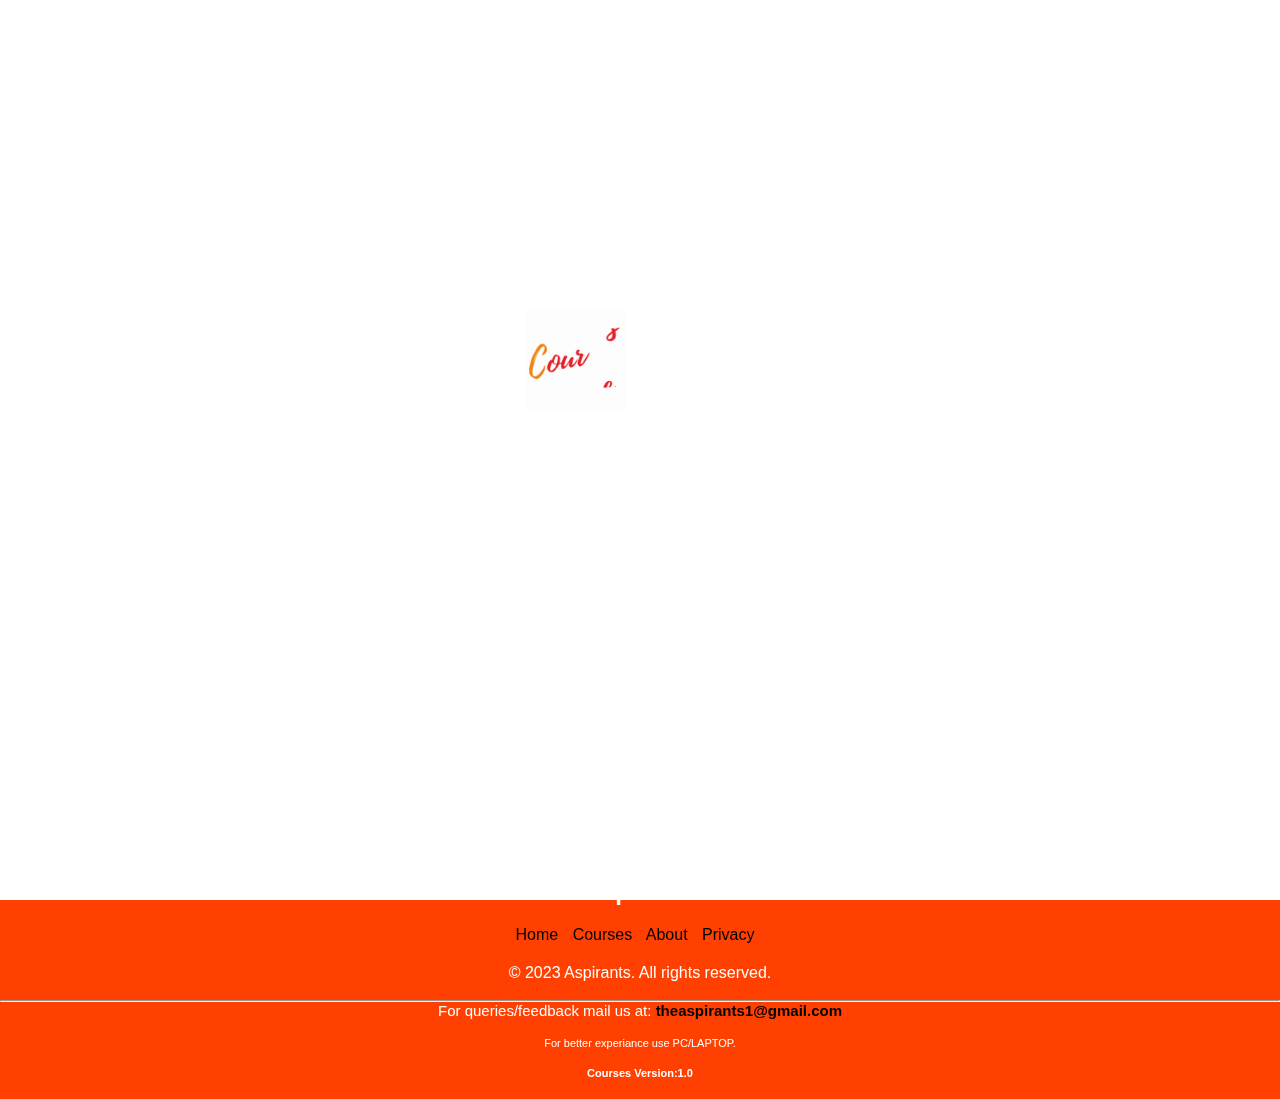
<file: about.html>
<!DOCTYPE html>
<html>

<head>

  <!-- Google tag (gtag.js) -->
  <script async src="https://www.googletagmanager.com/gtag/js?id=G-E3HNRZ7V4F"></script>
  <script>
    window.dataLayer = window.dataLayer || [];
    function gtag(){dataLayer.push(arguments);}
    gtag('js', new Date());
  
    gtag('config', 'G-E3HNRZ7V4F');
  </script>
  
    
  <title>About Us</title>
  <link rel="shortcut icon" type="image/png" href="asp_v_om.png">
  <link rel="stylesheet" href="about_vyom.css">
  <link rel="stylesheet" href="style.css">
  <link rel="stylesheet" href="cart.css">
</head>

<body>
  <div id="loader">
    <div class="loader-logo"></div>
  </div>

  <div class="navbar">
    <div class="logo">
      <img src="asp_wide_crs.png" alt="Logo" />
    </div>
    <div class="nav-links">
      <!-- Add your navigation links here -->
      <a href="index.html">Home</a>
      <a href="crs.html">Courses</a>
      <a href="about.html">About</a>
      <!-- <a href="ctc.html">Contact</a> -->
      <a href="cart.html"><img src="cart-2.png" id="cart-icon"></a><span id="cart-count"></span></a>
    </div>
  </div>

  <div class="container_new">
    <div class="content">
      <div class="main">
        <img class="img-2" src="asp_party.gif" alt="Background Image">
        <!-- <div class="text_new"> -->
        <p id="desc">
          This is a comprehensive course listing platform that aims to connect individuals with a wide range of learning
          opportunities. The platform provides a user-friendly interface that allows you to easily navigate through
          different sections and explore the available courses.This is a centralized platform with access to over 1000
          diverse courses spanning a wide range of subjects, ensuring ample opportunities for intellectual growth and
          development. It further enhances the user experience by categorizing courses into specific topics. Clicking on
          a topic card leads users to a dedicated page where they can explore courses related to that topic. Users can
          enroll in these courses by clicking on the "Explore" button, which directs them to respective platforms , where
          they can access the course materials and start their learning journey.
        </p>

        <p id="desc-2">Aspirants is an innovative organization fueled by the collective knowledge and passion
          of our four
          technology enthusiasts. With a shared vision, Our team strive to provide the cutting-edge solution of the
          every problem. Our mission is to provide the solution of the problem face by students with help of our
          knowledge in the form of Web Apps. At Aspirants, we believe that technology has power to transform the world
          and we use it to mark the remarkable change.</p>
        <!-- </div> -->
      </div>
      <form action="#" class="form_new">
        <!-- <div class="topic">Meet the Creators</div> -->

        <div class="message-box" style="margin-left: 34.5px;">
          <img src="vyom1.jpg" class="icon">
          <h2 id="name">Vyom Padalia</h2>
          <p id="name1">Chief Executive Officer</p>
          <a href="https://www.linkedin.com/in/vyom-padalia/" id="name2" target="_blank"><img src="linkedin.png"
              alt="" class="icon2"></a>
        </div>
        <div class="message-box" style="margin-left: 34.5px;margin-top:42.74px;">
          <img src=" parth.png" class="icon">
          <h2 id="name">Parth Thakkar</h2>
          <p id="name1_parth">Chief Technical Officer</p>
          <a href="https://www.linkedin.com/in/parth-thakkar-5b4946230/" id="name2" target="_blank"><img
              src="linkedin.png" alt="" class="icon2"></a>
        </div>
        <div class="message-box" style="margin-left: 34.5px;margin-top:42.74px;">
          <img src=" heet.jpg" class="icon">
          <h2 id="name">Heet Depani</h2>
          <p id="name1">Chief Marketing Officer</p>
          <a href="http://www.linkedin.com/in/heet-depani" id="name2" target="_blank"><img src="linkedin.png"
              alt="" class="icon2"></a>
        </div>
        <div class="message-box" style="margin-left: 34.5px;margin-top:42.74px;">
          <img src=" tirth.jpg" class="icon">
          <h2 id="name_tirth">Tirth Patel</h2>
          <p id="name1">Chief Operating Officer </p>
          <a href="https://www.linkedin.com/in/tirth-patel-7ab9ba264/" id="name2" target="_blank"><img
              src="linkedin.png" alt="" class="icon2"></a>
        </div>


    </div>
  </div>

  <footer class="footer">
    <div class="container">
      <div class="footer-logo">
        <h2>Aspirants</h2>
      </div>
      <div class="footer-links">
        <a href="index.html">Home</a>
        <a href="crs.html">Courses</a>
        <a href="about.html">About</a>
        <!-- <a href="ctc.html">Contact</a> -->
        <a href="privacy.html">Privacy</a>
      </div>
    </div>
    <div class="footer-bottom">
      <p>&copy; 2023 Aspirants. All rights reserved.</p>
      <br>
      <hr>
      <div class="disclaimer">
        <p class="d1">For queries/feedback mail us at: <b><a
              href="mailto:theaspirants1@gmail.com">theaspirants1@gmail.com</a></b>
        </p>
        <br>
        <p class="d2">
          For better experiance use PC/LAPTOP.
        </p>
        <br>
        <p class="d3">
          <b>Courses Version:1.0</b>
        </p>
      </div>
    </div>
  </footer>

  <!-- <script src="script.js"></script> -->

  <script src="https://ajax.googleapis.com/ajax/libs/jquery/3.7.0/jquery.min.js"></script>
  <!-- the position of this jquery scipt always before the index.js script.. -->
  <script src="new.js" charset="utf-8"></script>
  <script src="script.js" charset="utf-8"></script>
  <script src="loading.js"></script>
  <script src="cart.js"></script>
</body>

</html>
</file>
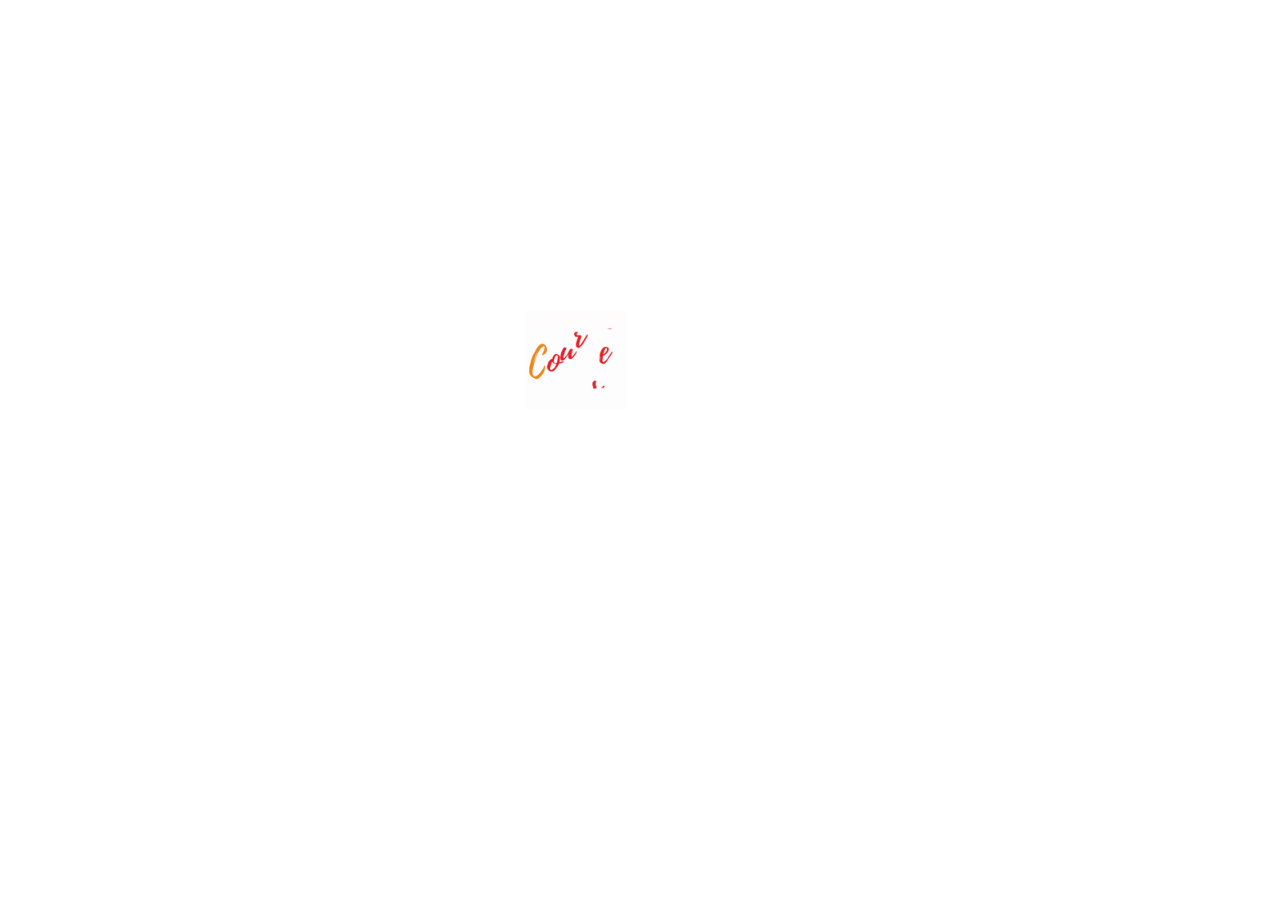
<file: cart.html>
<!DOCTYPE html>
<html>

<head>

  <!-- Google tag (gtag.js) -->
  <script async src="https://www.googletagmanager.com/gtag/js?id=G-E3HNRZ7V4F"></script>
  <script>
    window.dataLayer = window.dataLayer || [];
    function gtag(){dataLayer.push(arguments);}
    gtag('js', new Date());
  
    gtag('config', 'G-E3HNRZ7V4F');
  </script>

  
  <title>Saved Courses</title>
  <link rel="shortcut icon" type="image/png" href="asp_v_om.png">
  <link rel="stylesheet" href="cart.css">
  <link rel="stylesheet" href="courses.css">
  <link rel="stylesheet" href="courses_card.css">
  <link rel="stylesheet" href="footer.css">
</head>

<body>


  <div id="loader">
    <div class="loader-logo"></div>
  </div>

  <div class="navbar">
    <div class="logo">
      <a href="index.html"><img src="asp_wide_crs.png" alt="Logo"></a>
    </div>
    <div class="nav-links">
      <!-- Add your navigation links here -->
      <a href="index.html">Home</a>
      <a href="crs.html">Courses</a>
      <a href="about.html">About</a>
      <!-- <a href="ctc.html">Contact</a> -->
      <a href="cart.html"><img src="cart-2.png" id="cart-icon"><span id="cart-count"></span></a>
    </div>
  </div>
  
  <h1 class="msg">Your Saved Courses</h1>

  <div id="cart-items-container">
    <p id="empty-cart-message">Add Courses from <a href="crs.html" id="crs-disp">Courses</a> Page to display here.</p>
  </div>
  <!-- <div id="cart-count"></div> -->
  <footer class="footer">
    <div class="container">
      <div class="footer-logo">
        <h2>Aspirants</h2>
      </div>
      <div class="footer-links">
        <a href="index.index.html">Home</a>
        <a href="crs.html">Courses</a>
        <a href="about.html">About</a>
        <!-- <a href="ctc.html">Contact</a> -->
        <a href="privacy.html">Privacy</a>
      </div>
    </div>
    <div class="footer-bottom">
      <p>&copy; 2023 Aspirants. All rights reserved.</p>
      <br>
      <hr>
      <div class="disclaimer">
        <p class="d1">For queries/feedback mail us at: <b><a
              href="mailto:theaspirants1@gmail.com">theaspirants1@gmail.com</a></b>
        </p>
        <!-- <br> -->
        <p class="d2">
          For better experiance use PC/LAPTOP.
        </p>
        <!-- <br> -->
        <p class="d3">
          <b>Courses Version:1.0</b>
        </p>
      </div>
    </div>
    </div>
  </footer>
  <script src="cart.js"></script>
  <script src="loading.js"></script>
  <script src="script.js"></script>
</body>

</html>
</file>
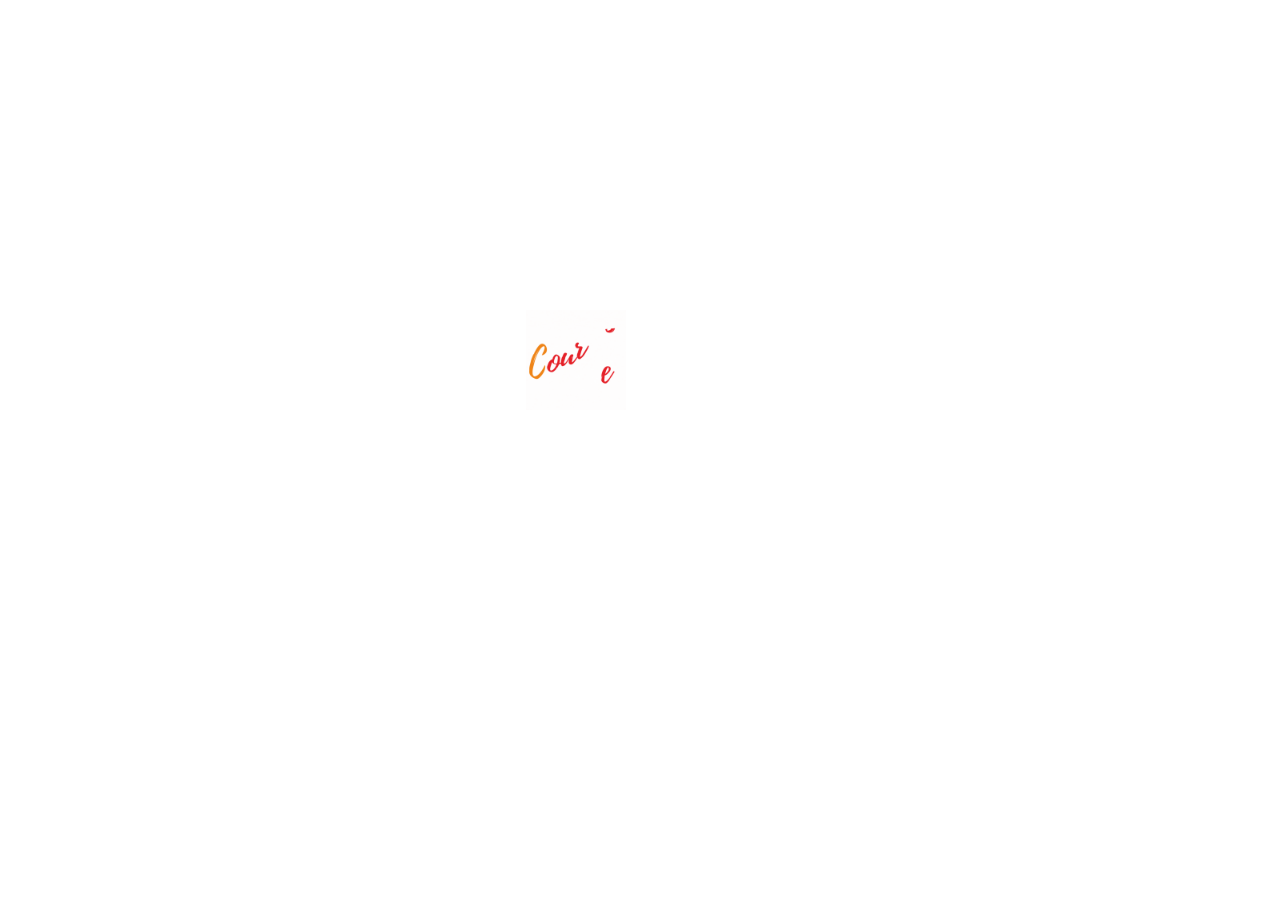
<file: ctc.html>
<!DOCTYPE html>
<html>

<head>

  <!-- Google tag (gtag.js) -->
  <script async src="https://www.googletagmanager.com/gtag/js?id=G-E3HNRZ7V4F"></script>
  <script>
    window.dataLayer = window.dataLayer || [];
    function gtag(){dataLayer.push(arguments);}
    gtag('js', new Date());
  
    gtag('config', 'G-E3HNRZ7V4F');
  </script>



  
  <title>Contact Us</title>
  <link rel="stylesheet" href="style.css">
  <link rel="stylesheet" href="contact.css">
  <link rel="stylesheet" href="cart.css">


</head>

<body class="conta">
  <div id="loader">
    <div class="loader-logo"></div>
  </div>
  <div class="navbar">
    <div class="logo">
      <img src="asp_wide_crs.png" alt="Logo">
    </div>
    <div class="nav-links">
      <!-- Add your navigation links here -->
      <a href="index.html">Home</a>
      <a href="crs.html">Courses</a>
      <a href="about.html">About</a>
      <a href="ctc.html">Contact</a>
      <a href="cart.html"><img src="cart-2.png" id="cart-icon"></a><span id="cart-count"></span></a>
    </div>
  </div>
  <div class="container_new">
    <div class="content">
      <div class="image-box img-1">
        <img class="img-2" src="contact_new.png" alt="" />
      </div>
      <form action="#">
        <div class="topic">Send us a message</div>
        <div class="input-box">
          <input id="yrn" type="text" required />
          <label>Enter your name</label>
        </div>
        <div class="input-box">
          <input onclick="valid_function()" id="yre" type="email" required />
          <label>Enter your email</label>
        </div>
        <div class="message-box">
          <textarea id="yrt" required></textarea>
          <label>Enter your message</label>
        </div>
        <div class="input-box">
          <input class="btn_new" type="submit" value="Send Message" onclick="btn_function()" />
          <script>
            function btn_function() {
              var in1 = document.getElementById('yrn');
              var in2 = document.getElementById('yre');
              var in3 = document.getElementById('yrt');
              if (in1.value.trim() !== '' && in2.value.trim() !== '' && in3.value.trim() !== '') {
                window.location.href =
                  "mailto:theaspirants1@gmail.com"
              }
              
            }
          </script>
        </div>
      </form>
    </div>
  </div>
  <!-- footer section -->

  <footer class="footer">
    <div class="container">
      <div class="footer-logo">
        <h2>Aspirants</h2>
      </div>
      <div class="footer-links">
        <a href="index.html">Home</a>
        <a href="crs.html">Courses</a>
        <a href="about.html">About</a>
        <a href="ctc.html">Contact</a>
        <a href="privacy.html">Privacy</a>
      </div>
    </div>
    <div class="footer-bottom">
      <p>&copy; 2023 Aspirants. All rights reserved.</p>
    </div>
  </footer>


  <!-- <script src="script.js"></script> -->

  <script src="https://ajax.googleapis.com/ajax/libs/jquery/3.7.0/jquery.min.js"></script>
  <!-- the position of this jquery scipt always before the index.js script.. -->
  <script src="new.js" charset="utf-8"></script>
  <script src="script.js" charset="utf-8"></script>
  <script src="loading.js"></script>
  <script src="cart.js"></script>
</body>

</html>
</file>
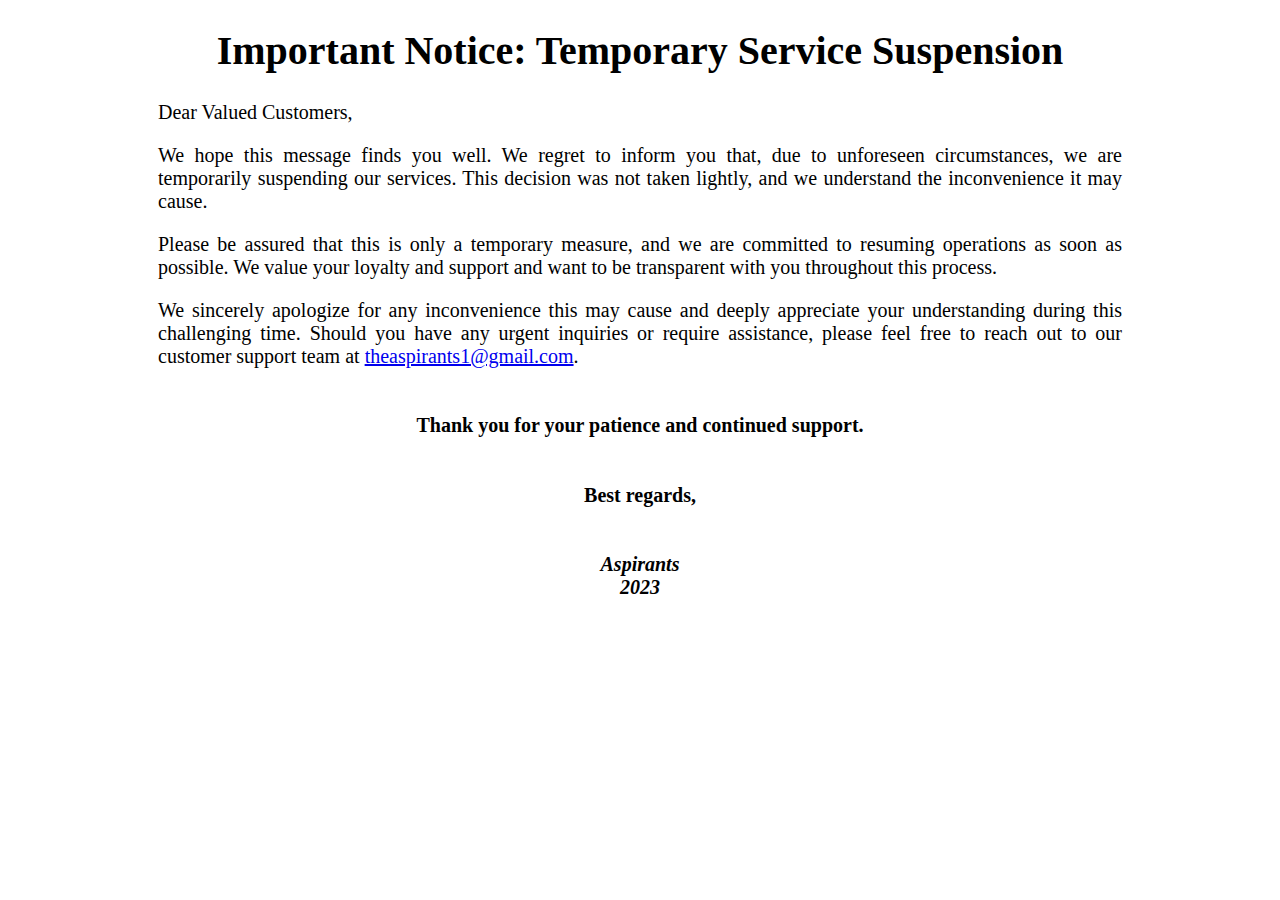
<file: index_shutdown.html>
<!DOCTYPE html>
<html>

<head>
    <meta charset="UTF-8">
    <title>Important Notice: Temporary Service Suspension</title>
    <style>
      #shut{
        /* text-justify: auto; */
        font-size: 20px;
        margin-left: 150px;
        margin-right: 150px;
        text-align: justify;
      }
      
      #shut p {
        text-align: justify;
        /* font-size: 20px; */
      }
      
      #shut h1 {
        text-align: center;
        font-size: 40px;
      }

      #shut h6 {
        text-align: center;
        font-size: 20px;
      }

      
    </style>
</head>

<body>
    <div id="shut">
        <h1>Important Notice: Temporary Service Suspension</h2>
        <p>Dear Valued Customers,</p>
        <p>We hope this message finds you well. We regret to inform you that, due to unforeseen circumstances, we are temporarily suspending our services. This decision was not taken lightly, and we understand the inconvenience it may cause.</p>
        <p>Please be assured that this is only a temporary measure, and we are committed to resuming operations as soon as possible. We value your loyalty and support and want to be transparent with you throughout this process.</p>
        <p>We sincerely apologize for any inconvenience this may cause and deeply appreciate your understanding during this challenging time. Should you have any urgent inquiries or require assistance, please feel free to reach out to our customer support team at <a href="mailto:theaspirants1@gmail.com.com">theaspirants1@gmail.com</a>.</p>
        <h6>Thank you for your patience and continued support.</h6>
        <h6>Best regards,</h6>
        <h6><em>Aspirants<br>2023</em></h6>
    </div>
</body>

</html>
</file>
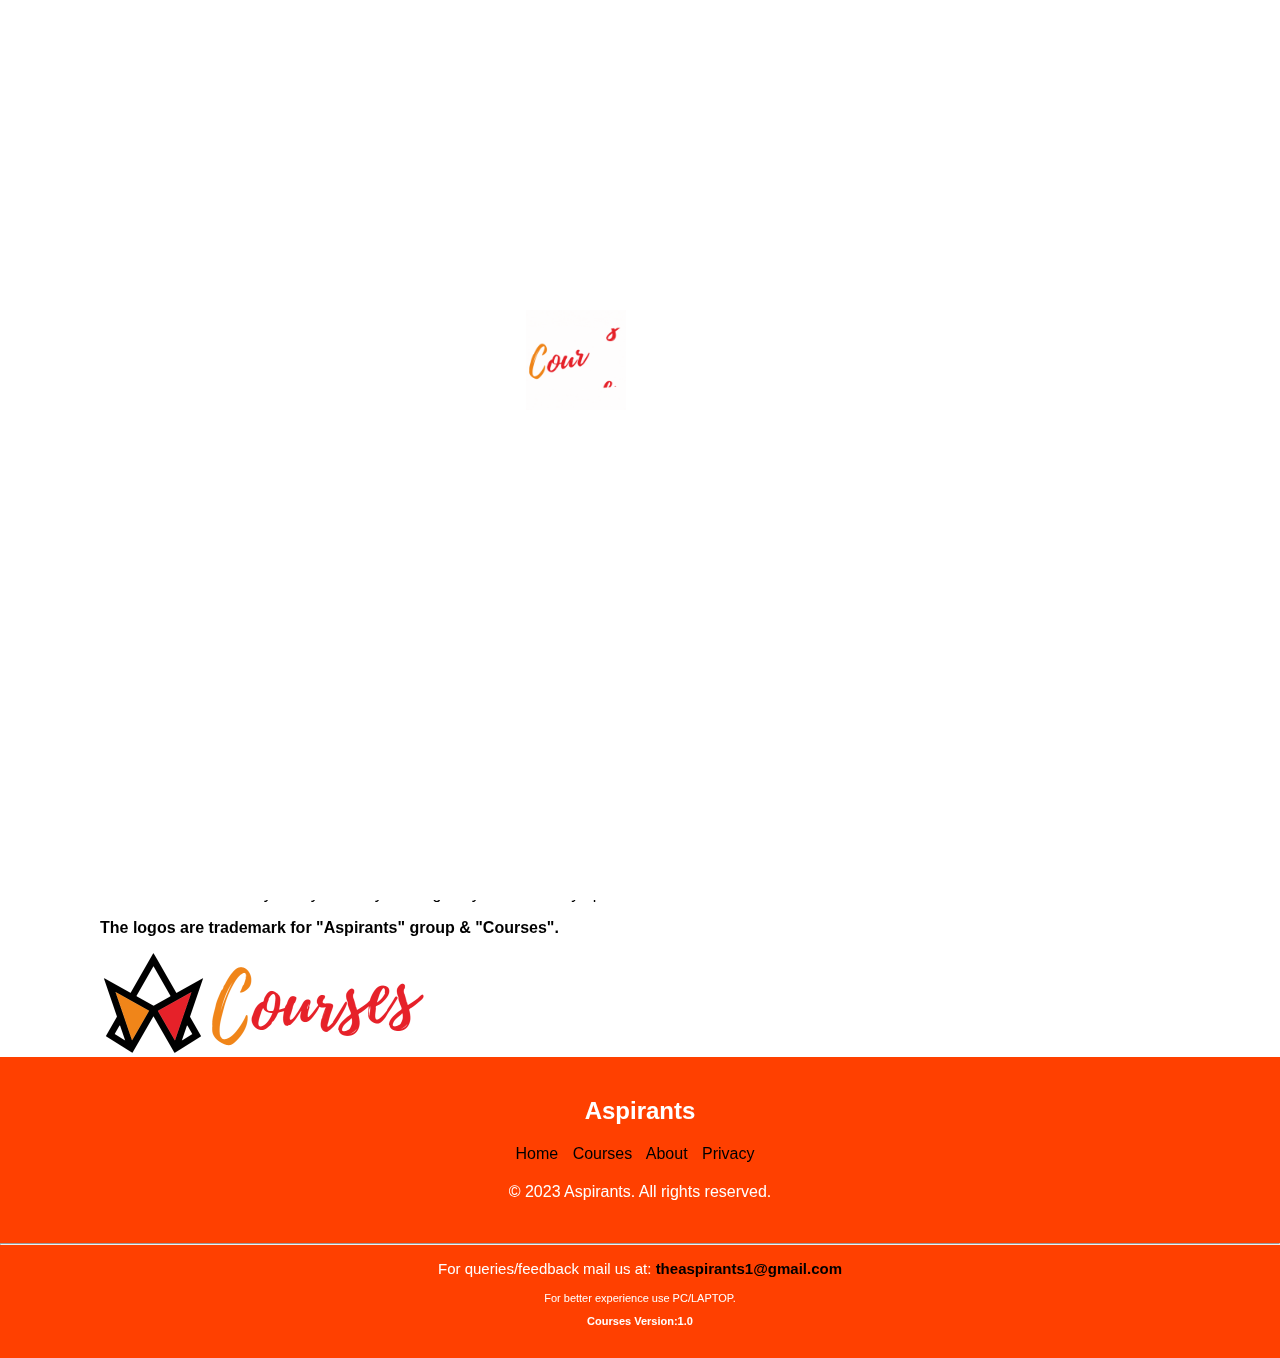
<file: privacy.html>
<!DOCTYPE html>
<html>

<head>

  <!-- Google tag (gtag.js) -->
  <script async src="https://www.googletagmanager.com/gtag/js?id=G-E3HNRZ7V4F"></script>
  <script>
    window.dataLayer = window.dataLayer || [];
    function gtag(){dataLayer.push(arguments);}
    gtag('js', new Date());
  
    gtag('config', 'G-E3HNRZ7V4F');
  </script>



  
  <title>Privacy</title>
  <link rel="shortcut icon" type="image/png" href="asp_v_om.png">
  <link rel="stylesheet" href="style.css">
  <link rel="stylesheet" href="cart.css">
</head>

<body>
  <div id="loader">
    <div class="loader-logo"></div>
  </div>

  <div class="navbar">
    <div class="logo">
      <img src="asp_wide_crs.png" alt="Logo">
    </div>
    <div class="nav-links">
      <a href="index.html">Home</a>
      <a href="crs.html">Courses</a>
      <a href="about.html">About</a>
      <a href="cart.html"><img src="cart-2.png" id="cart-icon"></a><span id="cart-count"></span></a>
    </div>
  </div>
 <div id="priv">
  
   <h1>Privacy Policy for <b>Courses</b> Platform</h1>

  <h2>Effective Year: 2023</h2>

  <p>At Aspirants, we are committed to protecting the privacy and security of the information provided to us through our "Courses" course listing platform. This Privacy Policy outlines how we collect, use, and disclose the data we have. By accessing or using the Courses platform, you agree to the terms and conditions outlined in this policy.</p>

  <h3>1. Information:</h3>

  <h4>1.1 Web Information:</h4>
  <p>"Courses" under the banner of "Aspirants", may directly or indirectly collect course and other data from the web, thus it does not guarantee full accuracy of data.</p>

  <h4>1.2 Course Information:</h4>
  <p>We gather course information like title, platform, image, link, price, etc. <b>This information may vary with time. For latest details we suggest you to visit the respective website link.</b> Our save function is browser-specific, meaning that if you switch browsers, even on the same device, you won't be able to see your saved courses. However, you can access them from the browser on the device where you initially saved the courses.</p>

  <h4>1.3 Usage Information:</h4>
  <p>This platform is developed by "Aspirants" for the purpose of social welfare for students. Any sort of hamper or infringement to it will not be entertained. Thus user is requested to not fall under action like copying code/files/images/text/information or reuse the same in any form of media.</p>

  <h4>1.4 Company Information:</h4>
  <p><b>"Aspirants"</b> and <b>"Courses"</b> are result of true dedication and true hardwork. It is the platform by students for students. Actions like pirating/copying logo/name/information, questions the morality you carry.</p>

  <h3>2. Contact Us:</h3>
  
  <p>If you have any questions, concerns, or suggestions regarding this Privacy Policy, or if you want to join Aspirants please contact us at <strong><a href="mailto:theaspirants1@gmail.com">theaspirants1@gmail.com</a></strong>.</p>

  <p>Please read this Privacy Policy carefully and regularly check for any updates.</p>
   <p><b>The logos are trademark for <b>"Aspirants"</b> group & <b>"Courses"</b>.</b></p>
   <img src="asp_wide_crs.png" height="100px" text-align="center">
 </div>

  <footer class="footer">
    <div class="container">
      <div class="footer-logo">
        <h2>Aspirants</h2>
      </div>
      <div class="footer-links">
        <a href="index.html">Home</a>
        <a href="crs.html">Courses</a>
        <a href="about.html">About</a>
        <!-- <a href="ctc.html">Contact</a> -->
        <a href="privacy.html">Privacy</a>
      </div>
    </div>
    <div class="footer-bottom">
      <p>&copy; 2023 Aspirants. All rights reserved.</p>
      <br>
      <hr>
      <div class="disclaimer">
        <p class="d1">For queries/feedback mail us at: <b><a
              href="mailto:theaspirants1@gmail.com">theaspirants1@gmail.com</a></b>
        </p>
        <!-- <br> -->
        <p class="d2">
          For better experience use PC/LAPTOP.
        </p>
        <!-- <br> -->
        <p class="d3">
          <b>Courses Version:1.0</b>
        </p>
      </div>
    </div>
  </footer>
  <script src="https://ajax.googleapis.com/ajax/libs/jquery/3.7.0/jquery.min.js"></script>
  <script src="script.js" charset="utf-8"></script>
  <script src="https://unpkg.com/swiper/swiper-bundle.min.js"></script>
  <script src="script_new.js" charset="utf-8"></script>
  <script src="loading.js"></script>
  <script src="cart.js"></script>
</body>
</html>
</file>
<file: about_vyom.css>
* {
  margin: 0;
  padding: 0;
  box-sizing: border-box;
  font-family: 'Times New Roman', Times, serif;
}

.main {
  position: relative;
  /* margin-top: 270px; */
  display: inline-block;
  padding: 10px;
  width: 40%;
  text-align: justify;
  margin-left: 20px;
  font-size: 17px;
  font-weight: 500;
  box-shadow: 0 5px 10px rgba(0, 0, 0, 0.15);
}

#desc {
  position: absolute;
  /* top: 50%; */
  /* left: 50%; */
  bottom: 20%;
  left: 30;
  transform: translate(-50%, -50%);
}

#desc-2 {
  position: absolute;

  bottom: 20%;
  left: 30;
  transform: translate(-50%, -50%);
}

.topic {
  color: #F08519;
  font-size: 25px;
}

.icon {
  display: inline;
  width: 90px;
  height: 90px;
  border-radius: 50%;
  margin-right: 20px;
}

.icon2 {
  width: 20px;
  height: 20px;
  /* border-radius: 50%; */
  position: absolute;
  margin-left: 90px;
  margin-top: 50px;
  margin-right: 20px;
}

#name {
  font-size: 20px;
  color: #F08519;
  font-weight: bold;
}

#name_tirth {
  font-size: 20px;
  color: #F08519;
  font-weight: bold;
}

#name1 {
  font-size: 15px;
  color: #000000;
  font-weight: bold;
  position: absolute;
  margin-left: 110px;
  margin-top: 27px;
}

#name1_parth {
  font-size: 15px;
  color: #000000;
  font-weight: bold;
  position: absolute;
  margin-left: 110px;
  /* margin-top: 27px; */
}


#name2 {
  font-size: 15px;
  color: #004bfa;
  font-weight: bold;
  position: absolute;
  margin-left: 20px;
}

.content .message-box {
  margin-top: 30px;
  margin-left: 90px;
  min-height: 100px;
  position: relative;
  display: flex;
  /* border: 2px solid black; */
  padding: 10px 0 0px 10px;
  transition: all .5s ease-in-out;
}

.content .message-box:hover {
  /* background-color: #f8f8f8; */
  box-shadow: 0 5px 10px rgba(0, 0, 0, 0.15);
  border-radius: 10px;
  /* size:10px; */
  transform: scale(1.1);
}

.content .message-box img:hover {
  /* height: 20px; */
}

.contact {
  height: 100vh;
  width: 100%;
  display: flex;
  align-items: center;
  justify-content: center;
  /* background: #F08519; */
  position: relative;
}

.contact::before {
  content: "";
  position: absolute;
  height: 100%;
  width: 100%;
  left: 0;
  top: 0;
  background: #E62129;
  clip-path: polygon(86% 0, 100% 0, 100% 100%, 60% 100%);
}

.container_new {
  /* z-index: 12; */
  background: #fff;
  border-radius: 12px;
  margin: 0 auto;
  margin-bottom: 20px;
  box-shadow: 0 5px 10px rgba(0, 0, 0, 0.15);
}

.container_new .content {
  display: flex;
  align-items: center;
  justify-content: space-between;
  padding: 25px 20px;
}

.content .image-box {
  /* max-width: 55%; */
}

.img-1 {
  position: relative;
  /* margin-right: 50px;
  margin-left: 30px; */
  height: max-content;
}

.img-2 {
  width: 100%;
  height: auto;
  transition: all .5s ease-in-out;
}

.img-2:hover {
  transform: scale(1.1);
  box-shadow: 0 5px 10px rgba(0, 0, 0, pink);
  border-radius: 10px;
}

.content .image-box img {
  /* width: 100%;
  height: 100%; */
}


.content form {
  width: 40%;
  margin-right: 30px;
}

.content .input-box {
  height: 50px;
  width: 100%;
  margin: 16px 0;
  position: relative;
}

.content .input-box input {
  position: absolute;
  height: 100%;
  width: 100%;
  border-radius: 6px;
  font-size: 16px;
  outline: none;
  padding: 0 16px;
  border: 2px solid black;
  transition: all 0.3s ease;
}

.content .input-box input:focus,
.content .input-box input:valid {
  border-color: #F08519;
  background-color: #fff;
}

.content .input-box label {
  position: absolute;
  left: 18px;
  top: 50%;
  color: #000000;
  font-size: 15px;
  pointer-events: none;
  transform: translateY(-50%);
  transition: all 0.3s ease;
}

.content .input-box input:focus~label,
.content .input-box input:valid~label {
  top: 0;
  left: 12px;
  display: 14px;
  color: #E62129;
  background: #fff;
}

.content .message-box textarea {
  position: absolute;
  height: 100%;
  width: 100%;
  resize: none;
  /* background: #FFAE42; */
  border: 2px solid black;
  border-radius: 6px;
  outline: none;
  padding: 5px 16px;
  transition: all 0.3s ease;
}

.content .message-box textarea:focus {
  border-color: #F08519;
  background-color: #fff;
}

.content .message-box label {
  position: absolute;
  font-size: 16px;
  color: #000000;
  left: 18px;
  top: 6px;
  pointer-events: none;
  transition: all 0.3s ease;
}

.content .message-box textarea:focus~label {
  left: 12px;
  top: -10px;
  color: #E62129;
  font-size: 14px;
  background: #fff;
}

.content .input-box input[type="submit"] {
  color: #fff;
  background: #E62129;
  padding-left: 0;
  font-size: 18px;
  font-weight: 500;
  cursor: pointer;
  letter-spacing: 1px;
  transition: all 0.3s ease;
}

.content .input-box input[type="submit"]:hover {
  background-color: orangered;
}

@media (max-width: 1000px) {
  .content .image-box {
    max-width: 70%;
  }

  .content {
    padding: 10px 0;
  }
}

@media(min-width:1100px) {
  /* .container_new {
    margin-left: 200px;
    margin-right: 90px;
  } */
  /* .img-2 {
    margin-left: 104%;
  } */
}

@media (max-width: 900px) {
  .content .image-box {
    display: none;
  }

  .content form {
    width: 100%;
    /* margin-left: 30px; */
  }
}

@media (max-width: 982px) {
  .message-box {
    margin-bottom: 60px;
    height: 160px;
  }

  .container_new {
    max-width: 1050px;
    width: 100%;
  }

  #name1 {
    margin-top: 40px;
    width: 200px;
  }

  #name2 {
    margin-top: 20px;
  }

  #name1_parth {
    width: 200px;
    height: 60px;
    margin-top: 40px;
  }

  #name_tirth {
    width: 150px;
    height: 100px;
  }

  .main {
    width: 820px;
    height: 670px;
    padding-right: 40px;
  }

  .img-2 {
    width: 520px;
    margin-top: 10px;
    margin-left: 37px;
  }

  #desc {
    left: 300px;
    top: 200px;
    width: 567px;
    height: 40px;
  }

  #desc-2 {
    left: 300px;
    top: 490px;
    width: 567px;
    height: 40px;
  }

  .message-box {
    height: 110px;
  }
}

@media (min-width: 982px) {
  #name1 {
    margin-top: 37px;
  }

  .container_new {
    width: 1200px;
    margin-left: auto;
  }

  #name1_parth {
    margin-top: 37px;

  }

  .main {
    width: 1020px;
    height: 620px;
  }

  #name2 {
    margin-top: 17px;
  }

  #desc {
    left: 370px;
    top: 290px;
    width: 700px;
  }

  #desc-2 {
    left: 370px;
    top: 457px;
    width: 700px;
  }

  .img-2 {
    margin-top: 20px;
    margin-left: 70px;
    width: 600px;
  }

  /*
  .img-2 {
    width: 200px;
    margin-top: 10px;
    height: 200px;
    margin-left: 260px;
  } */

  .form_new {
    margin-top: 0px;
    height: 640px;
  }

  /* .message-box { */
  /* margin-left: 30px; */
  /* margin-top: 100px;
  } */
}
</file>
<file: style.css>
/* COLORS-------------
red/orng #E62129
yellow #F08519
------------------- */
* {
  font-family: 'Segoe UI', Tahoma, Geneva, Verdana, sans-serif;
}

/* main body section */
.main-body {
  padding: 50px 0;
}
#cart-icon{
  height: 25px;
  width: 25px;
  /* float: right; */
  vertical-align:middle;
  mix-blend-mode: multiply;
}
#nocourses {
  align-items: center;
  border: 2px solid black;
}

.container {
  max-width: 1200px;
  margin: 0 auto;
  text-align: center;
}

.logo-container {
  /* margin-bottom: 0px; */
}

.logo {
  max-width: 150px;
}


.main-title {
  font-size: 50px;
  color: #000000;
  margin-bottom: 20px;
}


.card {
  display: inline-block;
  width: 300px;
  /* Adjust the width as per your requirement */
  margin-right: 20px;
  /* Adjust the margin as per your requirement */
}

.main-description {
  font-size: 20px;
  color: #000000;
  text-align: center;
  text-align: justify;
  margin-left: 80px;
  margin-right: 80px;
}


.instructor {
  margin-top: 10px;
  font-size: 18px;
  font-weight: 500;
  margin-bottom: 6px;
  width: fit-content;
}

.rating {
  font-size: 14px;
  margin-top: 10px;
  margin-bottom: 20px;
  width: fit-content;
  /* border: 2px solid black; */
  padding: 2px;
}

.star {
  /* all:unset; */
  display: inline-block;
  width: 20px;
  height: 20px;
  background-image: url('star-removebg-preview.png');
  /* Replace with the path to your star icon image */
  background-size: cover;
  border: none;
}

.filled {
  background-position: 0 0;
  border: none;
}

.course-image {
  width: 100%;
  max-width: 300px;
  height: auto;
  margin-top: 10px;
  margin-bottom: 10px;
}


.card.udemy {
  /* background-image: url(udemy.png); */

}

.card-bg {
  position: relative;
  background-size: cover;
  background-position: center;
  pointer-events: none;

}

.card-bg.geeksforgeeks {
  background-image: url('gfg.png');
  height: 20px;
  width: 40px;
  align-self: center;
  /* margin-left: 10px; */
  position: relative;
}

.card-bg.udemy {
  background-image: url('udemy.png');
  height: 34px;
  width: 90px;
  position: relative;
}

.card-bg.coursera {
  position: relative;
  background-image: url('coursera.png');
  height: 13px;
  width: 95px;
}


.card-bg.alison {
  position: relative;
  background-image: url('alison.svg');
  height: 33px;
  width: 97px;
}

.card-bg.youtube {
  position: relative;
  background-image: url('youtube.png');
  height: 25px;
  width: 92px;
}

.card-bg.domestika {
  position: relative;
  background-image: url('domestika.png');
  height: 18px;
  width: 95px;
}

/* secondary bodies */

.secondary {
  display: flex;
  flex-wrap: wrap;
  justify-content: center;
  background-color: #ffffff;
}

.sec {
  text-align: center;
}

.sec img {
  position: relative;
  height: 150px;
}
#sec_f img{
  /* background-color: #E62129; */
  height: 120px;
}
.sec-2 {
  margin-top: 50px;
  text-align: center;
}

.sec-2 img {
  position: relative;

  height: 170px;
}

a {
  text-decoration: none;
}

.topic-card {

  width: 200px;
  margin: 10px;
  padding: 10px;
  background-color: #ffffff;
  text-align: center;
  transition: all 0.9s ease;
  border: 2px solid #000000;
}

.topic-card img {
  width: 170px;
  height: 120px;
  object-fit: cover;
  /* border-radius: 50%; */
  margin-bottom: 10px;
  /* border-bottom: 10px solid #F08519; */
}

.topic-card h3 {
  font-size: 20px;
  font-weight: bold;
  color: #E62129;
  /* background-color: #ff4000; */
  transition: all 0.5sec ease-in-out;
}

.topic-card:hover {
  background-color: #F08519;
  color: #000000;
  transform: scale(1.1);
}

.topic-card:hover h3 {
  font-weight: bold;
  color: #ffffff;
}


/* loading animation */
 #loader {
    display: block;
    position: fixed;
    top: 0;
    left: 0;
    width: 100%;
    height: 100%;
    background-color: #ffffff;
    z-index: 9999;
  }
  
  .loader-logo {
    display: block;
    position: absolute;
    top: 40%;
    left: 45%;
    transform: translate(-50%, -50%);
    width: 100px;
    height: 100px;
    background-image: url('Courses_animation.gif');
    background-size: cover;
    background-repeat: no-repeat;
    background-position: center;
    animation: loader 1.5s linear infinite;
  }

@keyframes loader {
  0% {
    transform: scale(3);
    opacity: 1;
  }

  50% {
    transform: scale(1.5);
    opacity: 0.5;
  }

  100% {
    transform: scale(3);
    opacity: 1;
  }
}

/* loading animation */
#filter-container {
  margin-bottom: 20px;
  font-family: 'Segoe UI', Tahoma, Geneva, Verdana, sans-serif;
  border: 2px solid black;
  width: fit-content;
  padding: 2px;
}

#filter-container select {
  margin-left: 10px;
  font-family: 'Segoe UI', Tahoma, Geneva, Verdana, sans-serif;
  width: fit-content;
  color: white;
  background-color: #000000;
}

#fl {
  display: inline;
  margin-right: 20px;
}

.navbar {
  width: 100%;
  background-color: #fcfcfc;
  padding: 10px;
  display: flex;
  justify-content: space-between;
  align-items: center;
  border: 2px solid black;
  margin-bottom: 20px;
}

.nav-links a {
  font-size: 20px;
  margin-right: 35px;
  color: #000000;
  text-decoration: none;
  font-weight: 500;
}

.nav-links a:hover {
  /* border: 2px solid #F08519; */
  color: #ff4000;
}

/* Logo styles */
.logo img {
  height: 100px;
}



#cards-container {
  display: grid;
  grid-template-columns: repeat(auto-fill, minmax(300px, 1fr));
  grid-gap: 20px;
  position: relative;
}

#carousel-cont {
  display: inline-flex;
  grid-template-columns: repeat(auto-fill, minmax(300px, 1fr));
  grid-gap: 20px;
}

.card:hover {
  /* background-color: #ff4000; */
}

.card {
  background-color: #ffffff;
  border: 2px solid #000000;
  border-radius: 2px;
  padding: 15px;
  margin-bottom: 20px;
  width: 300px;
  box-shadow: 0 2px 5px rgba(0, 0, 0, 0.1);
  position: relative;
}

/* .card-content{
  position: relative;
  z-index: 1;
} */
.title {
  width: fit-content;
  border: 2px solid black;
  background-color: #ff4000;
  color: white;
  font-size: 16px;
  font-weight: bold;
  padding: 5px;
  margin-bottom: 10px;
}

.subtitle {
  font-size: 20px;
  color: #000000;
  margin-bottom: 8px;
}

.price {
  font-size: 18px;
  font-weight: bold;
  margin-bottom: 10px;
  color: #F08519;
}

.tags {
  width: fit-content;
  padding: 2px;
  margin-top: 10px;
  font-size: 19px;
  font-weight: bold;
  color: #F08519;
  border: 2px solid black;
}

.button {
  padding: 8px 12px;
  background-color: #F08519;
  color: #ffffff;
  border: 2px solid black;
  border-radius: 3px;
  text-decoration: none;
  font-size: 14px;
  font-weight: bold;
  /* transition: background-color 0.3s ease; */

}

.button:hover {
  background-color: #000000;
  color: #ffffff;
}

.button:active {
  background-color: #d18f0c;
}


/* footer styles */
.footer {
  background-color: #ff4000;
  padding: 20px 0;
  text-align: center;
}

.container {
  max-width: 1200px;
  margin: 0 auto;
}

#priv {
  /* text-justify: auto; */
  margin-left: 100px;
  margin-right: 100px;
}

#priv p {
  text-align: justify;
  color: black;
}

#priv h1 {
  text-align: center;
  font-size: 250%;
}

.footer-logo h2 {
  font-size: 24px;
  color: #ffffff;
}

.footer-links {
  margin-top: 20px;
}

.footer-links a {
  margin-right: 10px;
  color: #000000;
  text-decoration: none;
}

.footer-bottom {
  margin-top: 20px;
  color: #ffffff;
}

.disclaimer{
  position: relative;
  /* text-align: left;
  margin-left: 10px; */
  /* font-size: 11px; */
}
.disclaimer a{
  text-decoration: none;
  color:#000000
}
.d1{
  font-size: 15px;
}
.d2{
  font-size: 11px;
  /* text-align: left; */
}
.d3{
  font-size: 11px;
}
/* b{
  text-decoration: none;
  color:white
} */
</file>
<file: cart.css>
* {
  box-sizing: border-box;
}

#cart-count{
    font-size: 15px;
    position: absolute;
    right: 35px;
    top: 47px;
    border-radius: 50%;
    height: 20px;
    width: 20px;
    color: white;
    background-color: black;
    text-align: center;
  
}

#crs-disp{
  color:red;
  font-size:20px;
}
body {
  /* font-family: 'Segoe UI', Tahoma, Geneva, Verdana, sans-serif; */
  margin: 0;
  padding: 0;
}
.msg{
  text-align:center;
}
#empty-cart-message{
  text-align:center;
}
.container {
  max-width: 1200px;
  margin: 0 auto;
  padding: 0 20px;
}

#cart-items-container {
  display: grid;
  grid-template-columns: repeat(auto-fill, minmax(300px, 1fr));
  grid-gap: 20px;
  position: relative;
}

.cart-item {
  position: relative;
  border: 2px solid #000000;
  border-radius: 20px;
  padding: 15px;
  margin: 10px;
  display: flex;
  flex-direction: column;
  justify-content: space-between;
  align-items: center;
  text-align: center;
  max-width: 300px;
  background: linear-gradient(to right, white 50%, #fff8a8 50%);
  background-position: left bottom;
  background-size: 200% 100%;
  transition: all 1s ease;
}

.cart-item:hover {
  box-shadow: 0 5px 10px black;
  background-position: right bottom;
  transform: scale(1.05);
  cursor: url(asp-v-99cur.cur), auto;
}
.course-image {
  width: 100%;
  max-height: 200px;
  object-fit: cover;
  border-radius: 10px;
  /* margin-bottom: 10px; */
}
.cart-item h3 {
  font-size: 16px;
  font-weight: bold;
  color: #ff4000;
  border: 2px solid black;
  border-radius: 10px;
  padding-bottom: 10px;
  padding-top: 10px;
}

.cart-item p {
  font-family: 'Times New Roman', Times, serif;
  display: inline-block;
  vertical-align: middle;
  font-size: 20px;
  color: #060606;
  float: right;
}

.cart-item a {
  font-family: 'Times New Roman', Times, serif;
  background-color:#F08519;
  display: inline-block;
  vertical-align: middle;
  font-size: 20px;
  color: #ffffff;
  text-decoration: none;
  border: 2px solid black;
  border-radius: 10px;
  padding: 5px 10px;
  margin-top: 10px;
}

.cart-item a:hover {
  background-color: #000000;
  color: #ffffff;
}

.cart-item p:nth-child(3) {
  font-weight: bold;
  margin-top: 10px;
}

.cart-item p:nth-child(4) {
  margin-top: 10px;
}

.cart-item p:nth-child(5) {
  margin-top: 10px;
}

.cart-item p:nth-child(6) {
  margin-top: 10px;
}

.cart-item p:nth-child(7) {
  margin-top: 10px;
}

.cart-item p:nth-child(8) {
  margin-top: 10px;
}

.cart-item p:nth-child(9) {
  margin-top: 10px;
}

.cart-item p:nth-child(10) {
  margin-top: 10px;
}

.cart-item p:nth-child(11) {
  margin-top: 10px;
}

.cart-item p:nth-child(12) {
  margin-top: 10px;
}

.cart-item p:nth-child(13) {
  margin-top: 10px;
}

.cart-item p:nth-child(14) {
  margin-top: 10px;
}

.cart-item p:nth-child(15) {
  margin-top: 10px;
}

.cart-item p:nth-child(16) {
  margin-top: 10px;
}

.cart-item p:nth-child(17) {
  margin-top: 10px;
}

.cart-item p:nth-child(18) {
  margin-top: 10px;
}

.cart-item p:nth-child(19) {
  margin-top: 10px;
}

.cart-item p:nth-child(20) {
  margin-top: 10px;
}

.remove-from-cart {
  padding: 8px 12px;
  background-color: #F08519;
  color: #ffffff;
  border: 2px solid black;
  border-radius: 10px;
  text-decoration: none;
  font-size: 14px;
  font-weight: bold;
  transition: background-color 0.3s ease;
  margin-top: 20px;
  cursor: pointer;
}

.remove-from-cart:hover {
  background-color: #000000;
}

.remove-all {
  height:50px;
  width:;
  /* width:10px; */
  padding: 8px 12px;
  background-color: #F08519;
  color: #ffffff;
  border: 2px solid black;
  border-radius: 10px;
  text-decoration: none;
  font-size: 14px;
  font-weight: bold;
  transition: background-color 0.3s ease;
  margin-top: 20px;
  cursor: pointer;
}

.remove-all:hover {
  background-color: #000000;
}
</file>
<file: courses.css>
/* ASPIRANTS THEME STORE */
/* COLORS-------------
red/orng #E62129
yellow #F08519
------------------- */

* {
  font-family: 'Segoe UI', Tahoma, Geneva, Verdana, sans-serif;
}

.nc {
  margin-left: auto;
  margin-right: auto;
  width: 50%;
}

#nocourses {
  align-items: center;
  border: 2px solid black;
}

/* main body section */
.main-body {
  padding: 50px 0;
}

.logo {
  max-width: 150px;
}

.main-title {
  font-size: 50px;
  color: #000000;
  margin-bottom: 20px;
}

.description {
  font-size: 25px;
  color: #000000;
  text-align: center;
  text-justify: inter-ideograph;
  margin-left: 80px;
  margin-right: 80px;
}

.secondary {
  display: flex;
  flex-wrap: wrap;
  justify-content: center;
  background-color: #ffffff;
}

.sec {
  text-align: center;
}

.sec img {
  position: relative;
  height: 150px;
}

.sec-2 {
  margin-top: 50px;
  text-align: center;
}

.sec-2 img {
  position: relative;

  height: 170px;
}

a {
  text-decoration: none;
}

.topic-card {

  width: 200px;
  margin: 10px;
  padding: 10px;
  background-color: #ffffff;
  text-align: center;
  transition: all 0.9s ease;
  border: 2px solid #000000;
}

.topic-card img {
  width: 170px;
  height: 120px;
  object-fit: cover;
  /* border-radius: 50%; */
  margin-bottom: 10px;
  /* border-bottom: 10px solid #F08519; */
}

.topic-card h3 {
  font-size: 20px;
  font-weight: bold;
  color: #E62129;
  /* background-color: #ff4000; */
  transition: all 0.5sec ease-in-out;
}

.topic-card:hover {
  background-color: #F08519;
  color: #000000;
}

.topic-card:hover h3 {
  font-weight: bold;
  /* border: 2px solid black; */
  /* background-color: black; */
  color: #ffffff;
}

#movetop {
  display: none;
  position: fixed;
  bottom: 20px;
  right: 30px;
  z-index: 99;
  font-size: 45px;
  border: none;
  outline: none;
  background-color: #f0850f;
  color: white;
  cursor: pointer;
  width: 55px;
  height: 55px;
  border-radius: 50%;

}


/* loading animation */
#loader {
  display: block;
  position: fixed;
  top: 0;
  left: 0;
  width: 100%;
  height: 100%;
  background-color: #ffffff;
  z-index: 9999;
}

.loader-logo {
  display: block;
  position: absolute;
  top: 40%;
  left: 45%;
  transform: translate(-50%, -50%);
  width: 100px;
  height: 100px;
  background-image: url('Courses_animation.gif');
  background-size: cover;
  background-repeat: no-repeat;
  background-position: center;
  /* border-radius: 50%;
    border: 8px solid #000000;
    border-top-color: #000; */
  animation: loader 1.5s linear infinite;
}

@keyframes loader {
  0% {
    transform: scale(3);
    opacity: 1;
  }

  50% {
    transform: scale(1);
    opacity: 0.5;
  }

  100% {
    transform: scale(3);
    opacity: 1;
  }
}

/* loading animation */
#filter-container {
  margin-bottom: 20px;
  margin-top: 12px;
  margin-left: 25px;
  font-family: 'Segoe UI', Tahoma, Geneva, Verdana, sans-serif;
  overflow-x: hidden;
  overflow-y: hidden;
  padding: 2px;
  font-weight: 500;
  font-size: medium;
}

#filter-container label {
  margin-left: 10px;
}

#fl {
  display: inline;
  margin-right: 20px;
}

.navbar {
  background-color: #fcfcfc;
  padding: 10px;
  display: flex;
  justify-content: space-between;
  align-items: center;
  border: 2px solid black;
  margin-bottom: 20px;
}

.nav-links a {
  font-size: 20px;
  margin-right: 35px;
  color: #000000;
  text-decoration: none;
  font-weight: 500;
}

.nav-links a:hover {
  /* border: 2px solid #F08519; */
  color: #ff4000;
}

/* Logo styles */
.logo img {
  height: 100px;
}

/* footer styles */
.footer {
  background-color: #ff4000;
  padding: 20px 0;
  text-align: center;
}

.container {
  max-width: 1200px;
  margin: 0 auto;
}

.footer-logo h2 {
  font-size: 24px;
  color: #ffffff;
}

.footer-links {
  margin-top: 20px;
}

.footer-links a {
  margin-right: 10px;
  color: #000000;
  text-decoration: none;
}

.footer-bottom {
  margin-top: 20px;
  color: #ffffff;
}

.searchlogo {
  height: 28px;
  width: 28px;
  margin-left: 1200px;
  margin-top: 1.5px;
  position: absolute;
  border-radius: 1px;
  border: 2px solid orange;
}

.sb {
  float: right;
  /* margin-left: 600px;*/
  margin-top: 0px;
  margin-right: 100px;
  /* background-color: red; */
  /* border:2px solid #f0850f; */
  /* padding: 2px; */
}

#previous-btn {
  padding: 8px 12px;
  background-color: #F08519;
  color: #ffffff;
  border: 2px solid black;
  border-radius: 10px;
  text-decoration: none;
  font-size: 14px;
  font-weight: bold;
  cursor: pointer;
}

#next-btn {
  padding: 8px 12px;
  background-color: #F08519;
  color: #ffffff;
  border: 2px solid black;
  border-radius: 10px;
  text-decoration: none;
  font-size: 14px;
  font-weight: bold;
  cursor: pointer;
}

#cart-icon {
  height: 200px;
  width: 200px;
  font-size: 200px;
}

.search-container {
  margin-top: -33px;
  margin-left: 70%;
  position: relative;
  width: 60%;
}

.height {
  height: 100vh;
}

.form {
  position: relative;
  margin-left: 0%;
  margin-right: 11%;
  margin-bottom: 1%;
}

.form .fa-search {
  position: absolute;
  top: 13px;
  left: 18px;
  color: #9ca3af;
}

.form span {
  position: absolute;
  right: 17px;
  top: 13px;
  padding: 2px;
  border: 4px solid white;
}

.left-pan {
  padding-left: 7px;

}

.left-pan i {
  padding-left: 10px;
  padding-top: 0px;
}

.form-input {
  height: 40px;
  text-indent: 33px;
  border-radius: 4px;
  border: 1px solid white;
}

.form-input:focus {

  box-shadow: 0.3rem 0.3rem 1rem rgba(178, 200, 244, 0.23);
  border: none;
}



.choices__list--dropdown .choices__item--selectable {
  padding-right: 1rem;
}

.choices__list--single {
  padding: 0;
}

.choices[data-type*=select-one]:after {
  right: 1.5rem;
}

.shadow {
  box-shadow: 0.1rem 0.1rem 2rem rgba(178, 200, 244, 0.23);
}
</file>
<file: courses_card.css>
* {
  box-sizing: border-box;
}

body {
  /* font-family: 'Segoe UI', Tahoma, Geneva, Verdana, sans-serif; */
  margin: 0;
  padding: 0;
}

#cards-container {
  display: grid;
  grid-template-columns: repeat(auto-fill, minmax(300px, 1fr));
  grid-gap: 20px;
  position: relative;
}

.container {
  max-width: 1200px;
  margin: 0 auto;
  padding: 0 20px;
}

.card-container {
  display: flex;
  flex-wrap: wrap;
  justify-content: center;
  align-items: flex-start;
}

.card {
  position: relative;
  /* flex: 0 0 calc(33.33% - 40px); */

  /* background-color: #ffffff; */
  border: 2px solid #000000;
  border-radius: 20px;
  padding: 15px;
  margin: 10px;
  display: flex;
  flex-direction: column;
  justify-content: space-between;
  align-items: center;
  text-align: center;
  max-width: 300px;
  background: linear-gradient(to right, white 50%, #fff8a8 50%);
  background-position: left bottom;
  background-size: 200% 100%;
  transition: all 1s ease;
}

.card:hover {
  /* background-color: rebeccapurple; */
  box-shadow: 0 5px 10px black;
  background-position: right bottom;
  transform: scale(1.05);
  cursor: url(asp-v-99cur.cur), auto;
}

@media (max-width: 1024px) {

  /* Adjust the breakpoint as per your needs */
  .card {
    flex-basis: calc(50% - 40px);
  }
}

@media (max-width: 768px) {
  .card {
    flex-basis: calc(100% - 40px);
  }
}

.card .course-image {
  width: 100%;
  max-height: 200px;
  object-fit: cover;
  border-radius: 10px;
  /* margin-bottom: 10px; */
}

.card .title {
  font-size: 16px;
  font-weight: bold;
  color: #ff4000;
  margin-top: 10px;
  border: 2px solid black;
  border-radius: 10px;
  padding-bottom: 10px;
  padding-top: 10px;
}

.bg-subtitle {
  background-color: #d18f0c;
  position: relative;
  margin-bottom: 50px;
  margin-top: 10px;
}

.card-bg {
  /* position: relative; */
  background-size: cover;
  display: inline-block;
  vertical-align: middle;
  float: left;
}

.card-bg.geeksforgeeks {
  background-image: url('gfg.png');
  height: 20px;
  width: 40px;
  position: relative;
}

.card-bg.udemy {
  background-image: url('udemy.png');
  height: 26px;
  width: 69px;
  position: relative;
}

.card-bg.coursera {
  position: relative;
  background-image: url('coursera.png');
  height: 13px;
  width: 95px;
}


.card-bg.alison {
  position: relative;
  background-image: url('alison.svg');
  height: 33px;
  width: 97px;
}

.card-bg.youtube {
  position: relative;
  background-image: url('youtube.png');
  height: 25px;
  width: 92px;
}

.card-bg.domestika {
  position: relative;
  background-image: url('domestika.png');
  height: 18px;
  width: 95px;
}

.card-bg.greatlearning {
  position: relative;
  background-image: url('greatlearning.png');
  height: 25px;
  width: 95px;
}

.card-bg.nptel {
  position: relative;
  background-image: url('npetl.png');
  height: 18px;
  width: 95px;
}

.card-bg.codingninjas {
  position: relative;
  background-image: url('codingninja.png');
  height: 40px;
  width: 95px;
}

.card .subtitle {
  font-family: 'Times New Roman', Times, serif;
  display: inline-block;
  /* border: 1px solid red; */
  /* padding: 1rem 1rem; */
  vertical-align: middle;
  font-size: 20px;
  /* font-weight: 600; */
  color: #060606;
  float: right;
}

.rating-price {
  background-color: #d18f0c;
  margin-bottom: 50px;
}

.rating-value {
  font-family: 'Times New Roman', Times, serif;
  font-size: 15px;
  display: inline-block;
  /* text-align: left; */
  float: left;
  margin-right: 5px;
}

.card .rating {

  font-size: 14px;
  color: #666666;
  display: inline-block;
  vertical-align: middle;
  float: left;
}

.card .price {
  font-size: 18px;
  font-weight: bold;
  color: #000000;
  display: inline-block;
  float: right;
  vertical-align: middle;

}

.card .instructor {
  font-family: 'Times New Roman', Times, serif;
  position: relative;
  margin-top: 10px;
  font-size: 15px;
  font-weight: 500;
  color: #000000;
  margin-bottom: 6px;
  text-align: left;
  /* border: 2px solid; */
  /* margin-top: 10px; */
}

.card .tags {
  font-family: 'Times New Roman', Times, serif;
  font-weight: 500;
  font-size: 15px;
  /* font-weight: bold; */
  color: #F08519;
  /* float: right; */
  margin-top: 10px;
  margin-bottom: 10px;
  text-align: left;
  /* border: 2px solid black; */
}


.card .rating .star {
  display: inline-block;
  width: 16px;
  height: 16px;
  background-image: url('star-removebg-preview.png');
  /* Replace with the path to your star icon image */
  background-size: cover;
  margin-right: 2px;
}

.compare-button {
  padding: 8px 12px;
  background-color: #F08519;
  color: #ffffff;
  border: 2px solid black;
  border-radius: 10px;
  text-decoration: none;
  font-size: 14px;
  font-weight: bold;
  transition: background-color 0.3s ease;
  position: relative;
  float: left;
}

.compare-button:hover {
  background-color: #000000;
  color: #ffffff;
  cursor: pointer;

}

#cart-icon {
  height: 25px;
  width: 25px;
  /* float: right; */
  vertical-align: middle;
}

.add-to-cart {
  padding: 8px 12px;
  background-color: #F08519;
  color: #ffffff;
  border: 2px solid black;
  border-radius: 10px;
  text-decoration: none;
  font-size: 14px;
  font-weight: bold;
  transition: background-color 0.3s ease;
  position: relative;
  margin-top: 20px;
  /* float: left; */
  width: 100%;
  cursor: pointer;
}

.add-to-cart:hover {
  background-color: #000000;
  color: #ffffff;
}

.card .button {
  padding: 8px 12px;
  background-color: #F08519;
  color: #ffffff;
  border: 2px solid black;
  border-radius: 10px;
  text-decoration: none;
  font-size: 14px;
  font-weight: bold;
  transition: background-color 0.3s ease;
  position: relative;
  float: right;
}

.card .button:hover {
  background-color: #000000;
  color: #ffffff;
}

.card .button:active {
  background-color: #d18f0c;
}
</file>
<file: footer.css>
footer{
  /* position: fixed; */
  bottom: 0;
  width: 100%;
}
.disclaimer{
  position: relative;
}
.disclaimer a{
  text-decoration: none;
  color:#000000
}
.d1{
  font-size: 15px;
}
.d2{
  font-size: 11px;
  /* text-align: left; */
}
.d3{
  font-size: 11px;
}
b{
  text-decoration: none;
  color:white
}
</file>
<file: contact.css>
@import url("https://fonts.googleapis.com/css2?family=Poppins:wght@200;300;400;500;600;700&display=swap");

* {
  margin: 0;
  padding: 0;
  box-sizing: border-box;
  font-family: "Poppins", sans-serif;
}

.contact {
  height: 100vh;
  width: 100%;
  display: flex;
  align-items: center;
  justify-content: center;
  /* background: #F08519; */
  position: relative;
}

.contact::before {
  content: "";
  position: absolute;
  height: 100%;
  width: 100%;
  left: 0;
  top: 0;
  background: #E62129;
  clip-path: polygon(86% 0, 100% 0, 100% 100%, 60% 100%);
}

.container_new {
  z-index: 12;
  max-width: 1050px;
  width: 100%;
  background: #fff;
  border-radius: 12px;
  margin: 0 auto;
  margin-bottom: 20px;
  box-shadow: 0 5px 10px rgba(0, 0, 0, 0.15);
}

.container_new .content {
  display: flex;
  align-items: center;
  justify-content: space-between;
  padding: 25px 20px;
}

.content .image-box {
  max-width: 55%;
}

.img-1 {
  margin-right: 50px;
  margin-left: 30px;
  height: max-content;
}

.img-2 {
  border-radius: 12px;
}

.content .image-box img {
  width: 100%;
}

.content .topic {
  font-size: 22px;
  font-weight: 500;
  color: #E62129;
}

.content form {
  width: 40%;
  margin-right: 30px;
}

.content .input-box {
  height: 50px;
  width: 100%;
  margin: 16px 0;
  position: relative;
}

.content .input-box input {
  position: absolute;
  height: 100%;
  width: 100%;
  border-radius: 6px;
  font-size: 16px;
  outline: none;
  padding: 0 16px;
  /* background: #FFAE42; */
  border: 2px solid black;
  transition: all 0.3s ease;
}

.content .input-box input:focus,
.content .input-box input:valid {
  border-color: #F08519;
  background-color: #fff;
}

.content .input-box label {
  position: absolute;
  left: 18px;
  top: 50%;
  color: #000000;
  font-size: 15px;
  pointer-events: none;
  transform: translateY(-50%);
  transition: all 0.3s ease;
}

.content .input-box input:focus~label,
.content .input-box input:valid~label {
  top: 0;
  left: 12px;
  display: 14px;
  color: #E62129;
  background: #fff;
}
.content .message-box {
  min-height: 100px;
  position: relative;
}

.content .message-box textarea {
  position: absolute;
  height: 100%;
  width: 100%;
  resize: none;
  /* background: #FFAE42; */
  border: 2px solid black;
  border-radius: 6px;
  outline: none;
  padding: 5px 16px;
  transition: all 0.3s ease;
}

.content .message-box textarea:focus,
.content .message-box textarea:valid {
  border-color: #F08519;
  background-color: #fff;
}

.content .message-box label {
  position: absolute;
  font-size: 16px;
  color: #000000;
  left: 18px;
  top: 6px;
  pointer-events: none;
  transition: all 0.3s ease;
}

.content .message-box textarea:focus~label,
.content .message-box textarea:valid~label {
  left: 12px;
  top: -10px;
  color: #E62129;
  font-size: 14px;
  background: #fff;
}

.content .input-box input[type="submit"] {
  color: #fff;
  background: #E62129;
  padding-left: 0;
  font-size: 18px;
  font-weight: 500;
  cursor: pointer;
  letter-spacing: 1px;
  transition: all 0.3s ease;
}

.content .input-box input[type="submit"]:hover {
  background-color: orangered;
}

/* .btn_new:hover{
 background-color: black;
} */
@media (max-width: 1000px) {
  .content .image-box {
    max-width: 70%;
  }



  .content {
    padding: 10px 0;
  }
}

/* @media(min-width:1100px) {
  .container_new {
    margin-left: 200px;
    margin-right: 90px;
  }
} */

@media (max-width: 900px) {
  .content .image-box {
    display: none;
  }

  .content form {
    width: 100%;
    margin-left: 30px;
  }
}
</file>
